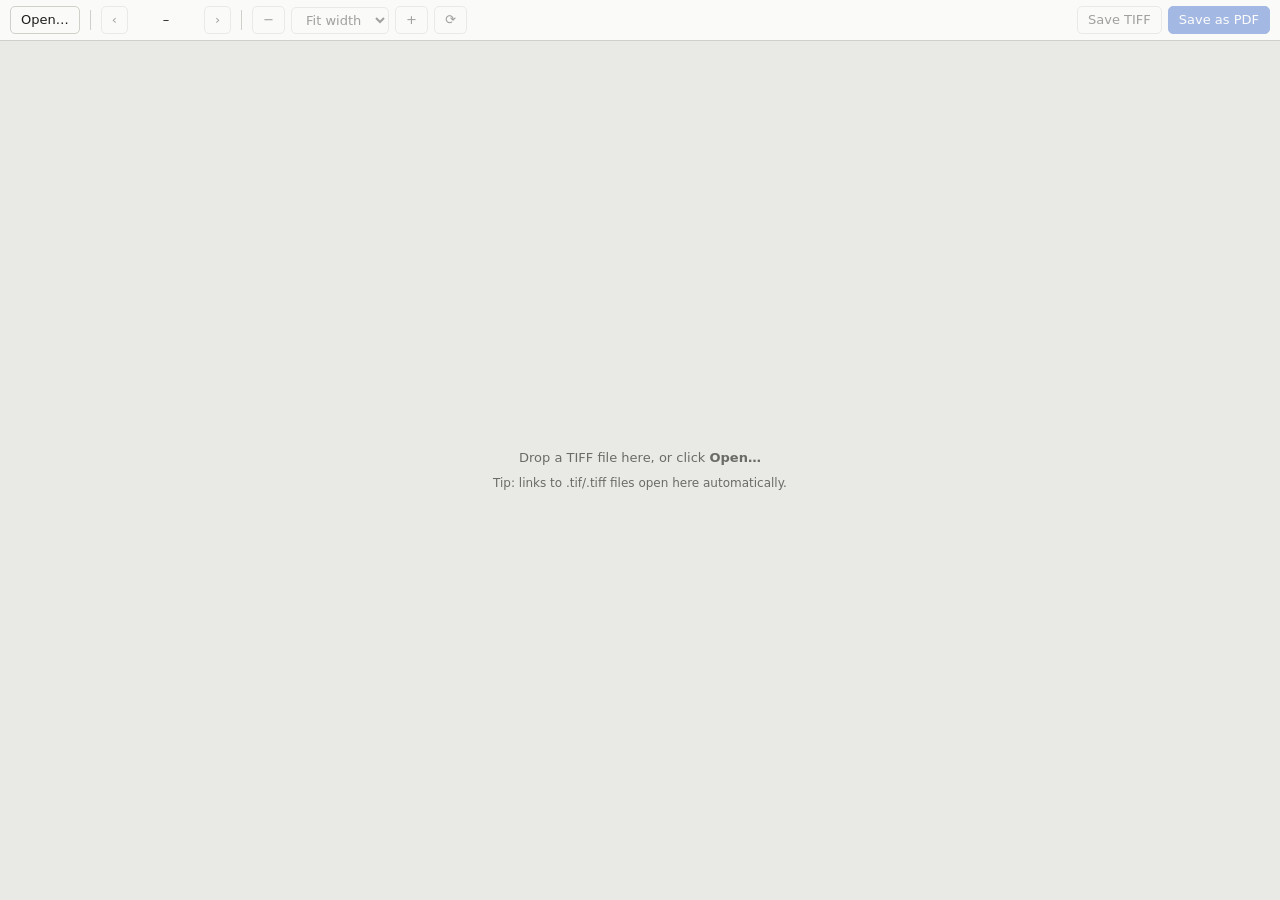
<file: chrome-extension/viewer.html>
<!doctype html>
<html lang="en">
<head>
<meta charset="utf-8">
<title>TIFF Viewer</title>
<link rel="icon" href="icons/icon32.png">
<link rel="stylesheet" href="viewer.css">
</head>
<body>
<header id="bar">
  <button id="open" title="Open a TIFF file (Ctrl+O)">Open…</button>
  <span class="sep"></span>
  <button id="prev" title="Previous page (←)" disabled>‹</button>
  <span id="pageInfo">–</span>
  <button id="next" title="Next page (→)" disabled>›</button>
  <span class="sep"></span>
  <button id="zoomOut" title="Zoom out (−)" disabled>−</button>
  <select id="zoom" disabled>
    <option value="fit-width">Fit width</option>
    <option value="fit-page">Fit page</option>
    <option value="1">100%</option>
    <option value="custom" hidden></option>
  </select>
  <button id="zoomIn" title="Zoom in (+)" disabled>+</button>
  <button id="rotate" title="Rotate (R)" disabled>⟳</button>
  <span class="grow"></span>
  <span id="name"></span>
  <span class="grow"></span>
  <button id="original" title="Save the original TIFF" disabled>Save TIFF</button>
  <button id="pdf" class="primary" title="Save as PDF (Ctrl+S)" disabled>Save as PDF</button>
  <input id="pick" type="file" accept=".tif,.tiff,image/tiff" hidden>
</header>
<main id="pages">
  <div id="message">
    <p>Drop a TIFF file here, or click <b>Open…</b></p>
    <p class="hint">Tip: links to .tif/.tiff files open here automatically.</p>
  </div>
</main>
<script src="lib/pako.min.js"></script>
<script src="lib/UTIF.js"></script>
<script src="lib/pdf-lib.min.js"></script>
<script src="viewer.js"></script>
</body>
</html>
</file>
<file: chrome-extension/viewer.css>
:root {
  --bg: #e9e9e6; --bar: #fafaf8; --fg: #1d1d1b; --muted: #6b6b66; --line: #d0d0ca;
  --accent: #2457c5; --err: #b3261e; --page-shadow: 0 1px 4px rgba(0,0,0,.25);
}
@media (prefers-color-scheme: dark) {
  :root {
    --bg: #2a2a28; --bar: #1c1c1b; --fg: #ececea; --muted: #9b9b95; --line: #3a3a37;
    --accent: #7ea2ff; --err: #ff8a80; --page-shadow: 0 1px 6px rgba(0,0,0,.6);
  }
}
* { box-sizing: border-box; }
html, body { height: 100%; margin: 0; }
body { background: var(--bg); color: var(--fg); font: 13px/1.4 system-ui, sans-serif; display: flex; flex-direction: column; }

#bar { display: flex; align-items: center; gap: 6px; padding: 6px 10px; background: var(--bar); border-bottom: 1px solid var(--line); flex-wrap: wrap; }
#bar .sep { width: 1px; height: 20px; background: var(--line); margin: 0 4px; }
#bar .grow { flex: 1; }
#name { color: var(--muted); white-space: nowrap; overflow: hidden; text-overflow: ellipsis; max-width: 40vw; }
#pageInfo { min-width: 64px; text-align: center; font-variant-numeric: tabular-nums; }
button, select { font: inherit; color: var(--fg); background: transparent; border: 1px solid var(--line); border-radius: 5px; padding: 4px 10px; cursor: pointer; }
select { background: var(--bar); }
button:hover:not(:disabled) { border-color: var(--accent); }
button:disabled, select:disabled { opacity: .4; cursor: default; }
button.primary { background: var(--accent); border-color: var(--accent); color: #fff; }

#pages { flex: 1; overflow: auto; padding: 16px; position: relative; }
#pages.over { outline: 3px dashed var(--accent); outline-offset: -10px; }
.page { margin: 0 auto 16px; background: #fff; box-shadow: var(--page-shadow); position: relative; }
.page canvas { display: block; width: 100%; height: 100%; }
.page .label { position: absolute; inset: 0; display: grid; place-items: center; color: #888; }

#message { position: absolute; inset: 0; display: grid; place-content: center; text-align: center; color: var(--muted); padding: 16px; }
#message p { margin: 4px 0; }
#message .hint { font-size: 12px; }
#message.error { color: var(--err); }
</file>
